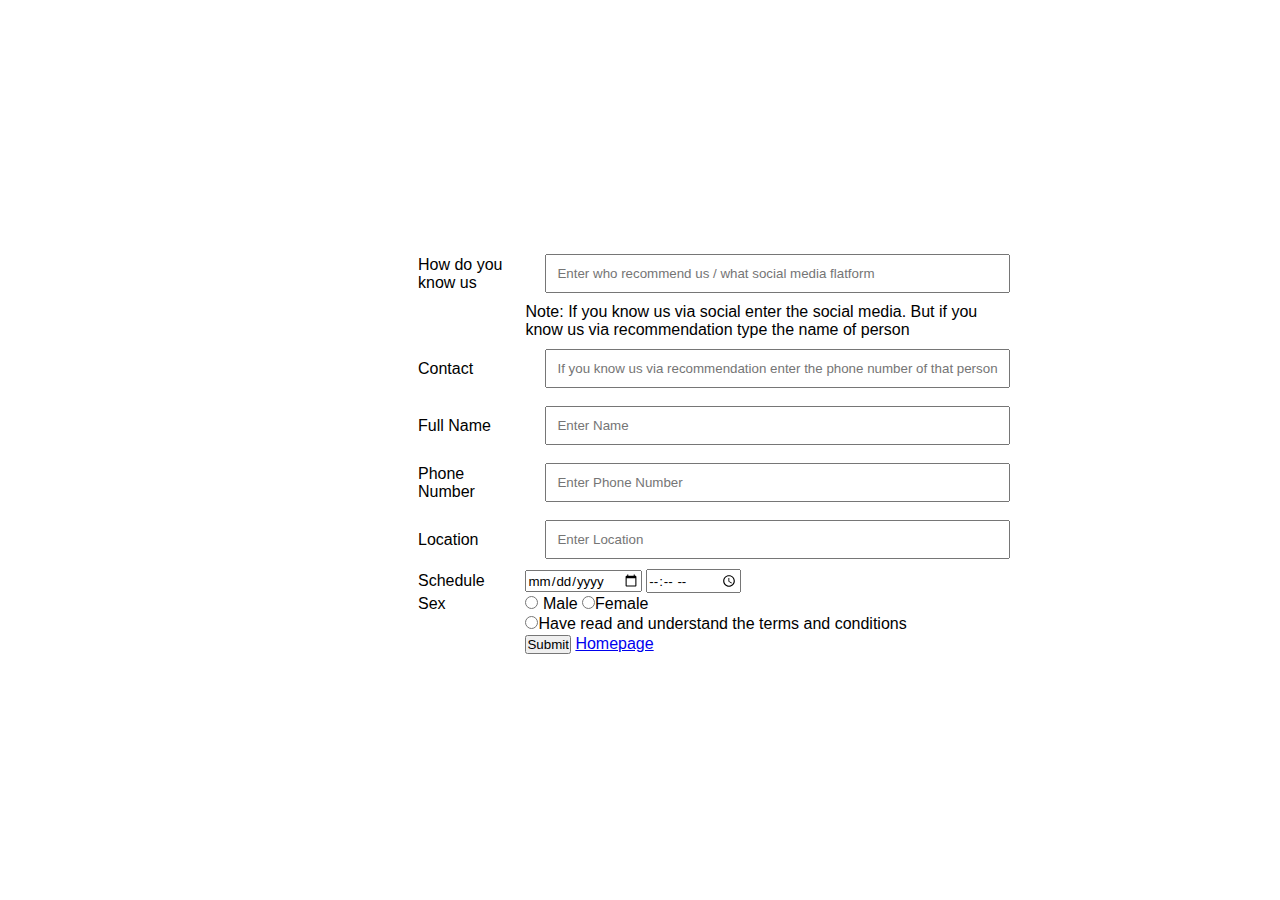
<file: login.html>
<html lang="en">
<head>
    <meta charset="UTF-8">
    <meta name="viewport" content="width=device-width, initial-scale=1.0">
    <title>Victorias-Haven Login</title>
    <!-- General -->
    <link rel="stylesheet" href="css/index.css">
    <link rel="stylesheet" href="css/effect-manipulation.css">

    <!-- login-manipulation -->
    <link rel="stylesheet" href="css/login/section-1.css">
</head>
<body>
    <form action="jquery/create-new-data.php" method="post">
    <table>
        <tr>
            <td>
                How do you know us
                <td><input type="text" name="person-who-recommend" placeholder="Enter who recommend us / what social media flatform" required></td>                
            </td>
        </tr>
        <tr>
            <td>
                <td>Note: If you know us via social enter the social media. But if you know us via recommendation type the name of person</td>
            </td>
        </tr>
        <tr>
            <td>
                Contact
                <td><input type="text" name="gcash" placeholder="If you know us via recommendation enter the phone number of that person"></td>
            </td>
        </tr>
        <tr>
            <td>
                Full Name
                <td><input type="text" name="fullname" placeholder="Enter Name" required></td>
            </td>
        </tr>
        <tr>
            <td>
                Phone Number
                <td><input type="text" name="phone-number" placeholder="Enter Phone Number" required></td>
            </td>
        </tr>
        <tr>
            <td>
                Location
                <td><input type="text" name="location" placeholder="Enter Location" required></td>
            </td>
        </tr>
        <tr>
            <td>
                Schedule
                <td><input type="date" name="date" id="date" required="required"> <input type="time" name="time" id="time" required="required"></td>
            </td>
        </tr>
        <tr>
            <td>
                Sex
                <td><input type="radio" value="Mr" name="sex" required="required"> Male <input type="radio" value="Mrs" name="sex">Female</td>
            </td>
        </tr>        
        <tr>
            <td>                
                <td><input type="radio" name="accepted-terms-and-conditions" value="Understood" required="required">Have read and understand the terms and conditions                    
                </td>
            </td>
        </tr>
            <td>
                <td><a href="jquery/create-new-data.php"><input type="submit" name="submit"></a> <a href="index.html" type="button">Homepage</a>                    
                </td>
            </td>
        </tr>
    </table>
    </form>
    <!-- import js -->
    <script src="https://cdnjs.cloudflare.com/ajax/libs/jquery/3.5.1/jquery.min.js" integrity="sha512-bLT0Qm9VnAYZDflyKcBaQ2gg0hSYNQrJ8RilYldYQ1FxQYoCLtUjuuRuZo+fjqhx/qtq/1itJ0C2ejDxltZVFg==" crossorigin="anonymous" referrerpolicy="no-referrer"></script>
    <script src="https://cdnjs.cloudflare.com/ajax/libs/materialize/1.0.0/js/materialize.min.js" integrity="sha512-NiWqa2rceHnN3Z5j6mSAvbwwg3tiwVNxiAQaaSMSXnRRDh5C2mk/+sKQRw8qjV1vN4nf8iK2a0b048PnHbyx+Q==" crossorigin="anonymous" referrerpolicy="no-referrer"></script>
</body>
</html>
</file>
<file: css/index.css>
*{
    padding: 0;
    margin: 0;
    font-family: sans-serif;
}
</file>
<file: css/effect-manipulation.css>
html{
    scroll-behavior: smooth;
}
</file>
<file: css/login/section-1.css>
table{
    position: absolute;
    top: 50%;
    left: 55%;    
    transform: translate(-50%, -50%);
}
input[type=text] {
  width: 100%;
  padding: 10px;
  margin: 8px 20px;
  box-sizing: border-box;
}
</file>
